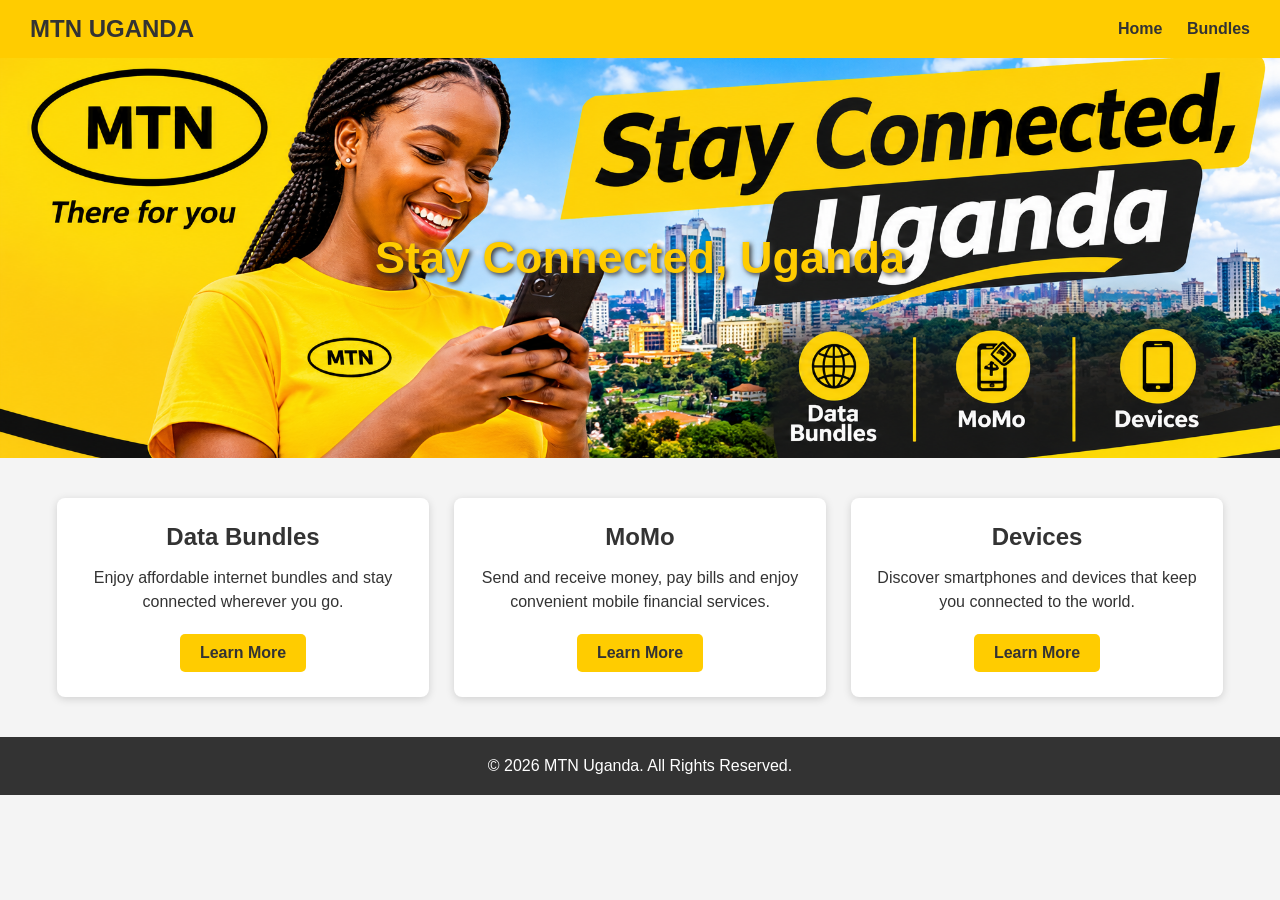
<file: index.html>
<!DOCTYPE html>
<html lang="en">
<head>
    <meta charset="UTF-8">
    <meta name="viewport" content="width=device-width, initial-scale=1.0">

    <title>MTN Uganda - Home</title>

    <link rel="stylesheet" href="style.css">
</head>

<body>

    <!-- NAVIGATION BAR -->
    <header>
        <nav class="navbar">
            <h2>MTN UGANDA</h2>

            <div>
                <a href="index.html">Home</a>
                <a href="bundles.html">Bundles</a>
            </div>
        </nav>
    </header>

    <!-- HERO SECTION -->
    <section class="hero">

        <img src="hero.jpg" alt="MTN Uganda connectivity and mobile services">

        <h1>Stay Connected, Uganda</h1>

    </section>

    <!-- SERVICES SECTION -->
    <main class="services">

        <div class="card">
            <h2>Data Bundles</h2>

            <p>
                Enjoy affordable internet bundles and stay connected
                wherever you go.
            </p>

            <a href="bundles.html">Learn More</a>
        </div>

        <div class="card">
            <h2>MoMo</h2>

            <p>
                Send and receive money, pay bills and enjoy convenient
                mobile financial services.
            </p>

            <a href="bundles.html">Learn More</a>
        </div>

        <div class="card">
            <h2>Devices</h2>

            <p>
                Discover smartphones and devices that keep you
                connected to the world.
            </p>

            <a href="bundles.html">Learn More</a>
        </div>

    </main>

    <!-- FOOTER -->
    <footer>
        <p>&copy; 2026 MTN Uganda. All Rights Reserved.</p>
    </footer>

</body>
</html>
</file>
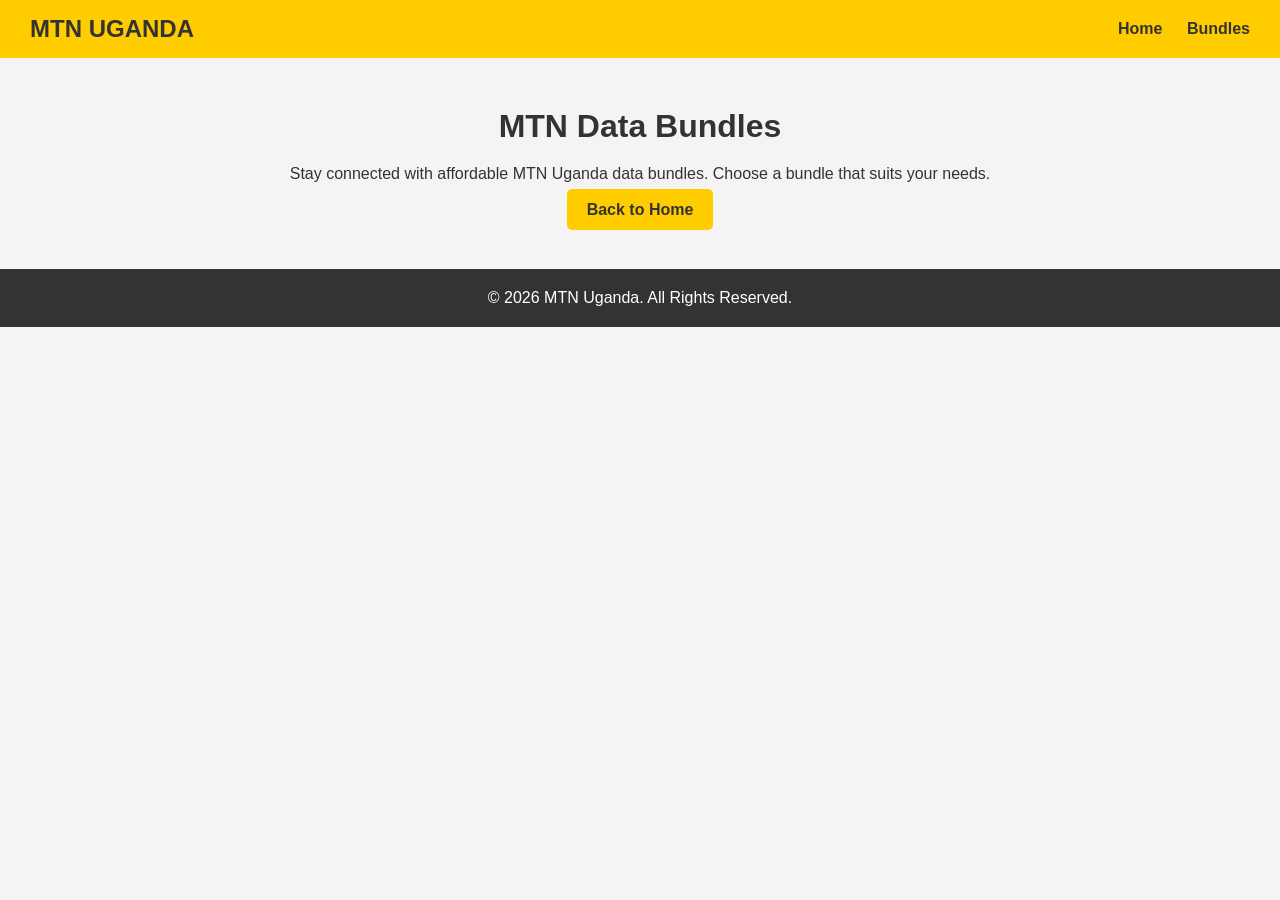
<file: bundles.html>
<!DOCTYPE html>
<html lang="en">
<head>
    <meta charset="UTF-8">
    <meta name="viewport" content="width=device-width, initial-scale=1.0">

    <title>MTN Uganda - Bundles</title>

    <link rel="stylesheet" href="style.css">
</head>

<body>

    <header>
        <nav class="navbar">
            <h2>MTN UGANDA</h2>

            <div>
                <a href="index.html">Home</a>
                <a href="bundles.html">Bundles</a>
            </div>
        </nav>
    </header>

    <main class="bundles-content">

        <h1>MTN Data Bundles</h1>

        <p>
            Stay connected with affordable MTN Uganda data bundles.
            Choose a bundle that suits your needs.
        </p>

        <br>

        <a href="index.html"
           style="background-color: #FFCC00;
                  color: #333333;
                  padding: 12px 20px;
                  text-decoration: none;
                  font-weight: bold;
                  border-radius: 5px;">
            Back to Home
        </a>

    </main>

    <footer>
        <p>&copy; 2026 MTN Uganda. All Rights Reserved.</p>
    </footer>

</body>
</html>
</file>
<file: style.css>
* {
    margin: 0;
    padding: 0;
    box-sizing: border-box;
}

/* GENERAL STYLING */
body {
    font-family: Arial, sans-serif;
    background-color: #f4f4f4;
    color: #333333;
}

/* NAVBAR */
.navbar {
    background: #FFCC00;
    display: flex;
    padding: 15px 30px;
    justify-content: space-between;
    align-items: center;
}

.navbar h2 {
    color: #333333;
}

.navbar a {
    color: #333333;
    text-decoration: none;
    font-weight: bold;
    margin-left: 20px;
}

.navbar a:hover {
    color: #ffffff;
}

/* HERO SECTION */
.hero {
    position: relative;
    width: 100%;
}

.hero img {
    width: 100%;
    height: 400px;
    object-fit: cover;
    display: block;
}

.hero h1 {
    position: absolute;
    top: 50%;
    left: 50%;
    transform: translate(-50%, -50%);
    color: #FFCC00;
    font-size: 45px;
    font-weight: bold;
    text-align: center;
    text-shadow: 2px 2px 5px #333333;
}

/* SERVICE CARDS */
.services {
    display: flex;
    justify-content: center;
    gap: 25px;
    padding: 40px 20px;
}

.card {
    background-color: white;
    padding: 25px;
    width: 30%;
    text-align: center;
    border-radius: 8px;
    box-shadow: 0 2px 8px rgba(0,0,0,0.15);
}

.card h2 {
    color: #333333;
    margin-bottom: 15px;
}

.card p {
    margin-bottom: 20px;
    line-height: 1.5;
}

.card a {
    display: inline-block;
    background-color: #FFCC00;
    color: #333333;
    padding: 10px 20px;
    text-decoration: none;
    font-weight: bold;
    border-radius: 5px;
}

.card a:hover {
    background-color: #333333;
    color: white;
}

/* FOOTER */
footer {
    background: #333333;
    color: white;
    text-align: center;
    padding: 20px;
}

/* BUNDLES PAGE */
.bundles-content {
    padding: 50px;
    text-align: center;
}

.bundles-content h1 {
    margin-bottom: 20px;
    color: #333333;
}

/* RESPONSIVE DESIGN */
@media (max-width: 768px) {
    .services {
        flex-direction: column;
        align-items: center;
    }

    .card {
        width: 90%;
    }

    .navbar {
        flex-direction: column;
        gap: 15px;
    }

    .hero h1 {
        font-size: 30px;
    }
}
</file>
